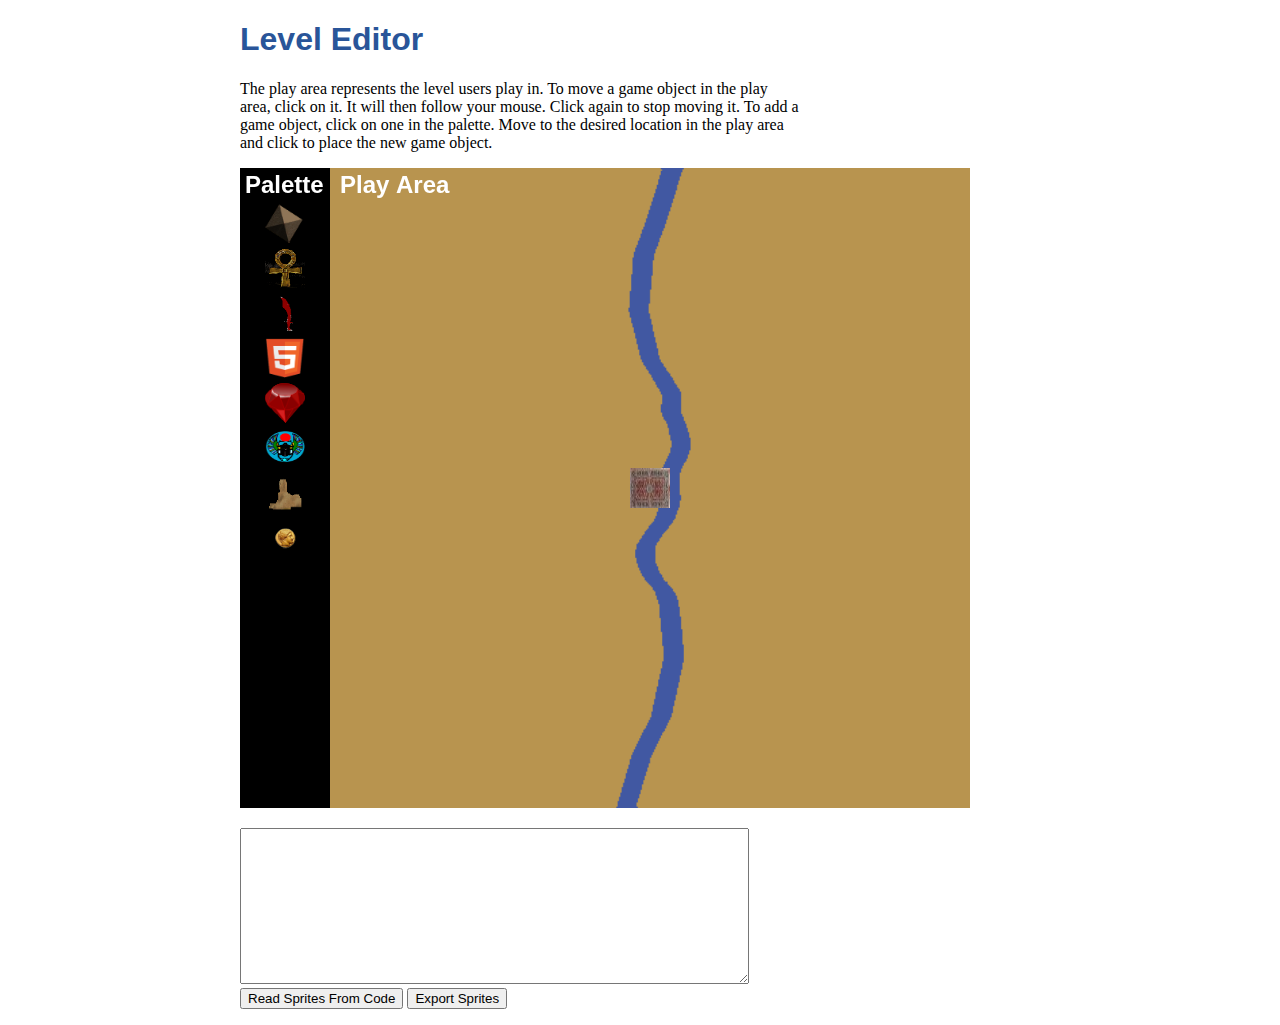
<file: level_editor/index.html>
<!DOCTYPE html>
<html>
	<head>
		<meta http-equiv="Content-Type" content="text/html;charset=utf-8" />
		<title>Level Editor</title>
		<link type="text/css" rel="stylesheet" href="style.css">
		<script type="text/javascript" src="script.js"></script>
	</head>
	<body onload="handleLoad()">
		<header>
			<h1>
				Level Editor
			</h1>
		</header>
		<article>
				<p>
					The play area represents the level users play in.
					To move a game object in the play area, click on it.
					It will then follow your mouse. Click again to stop moving it.
					To add a game object, click on one in the palette.
					Move to the desired location in the play area and click to place
					the new game object.
				</p>
				<p>
					<canvas id="gameCanvas" width="730" height="640"
						onmousemove="handleMouseMove(event)" onclick="handleClick(event)"
						onmouseover="handleMouseOver(event)" onmouseout="handleMouseOut(event)" >
					</canvas>
				</p>
				<p>
					<form action="javascript:parseObjects();" method="get">
 					<textarea id="theObjects" rows="10" cols="61"></textarea> <br/>
					<input type="submit" value="Read Sprites From Code" />
					<button type="button" onclick="exportObjects();">Export Sprites</button>
					</form>
				</p>
		</article>
	</body>
</html>
</file>
<file: level_editor/style.css>
h1, h2 {
	color: #295599;
}

h1 {
	font: bold xx-large sans-serif;
}

h2 {
	font: bold x-large sans-serif;
}

body {
	margin-left: auto;
	margin-right: auto;
	width: 800px;
}

p, blockquote {
	max-width: 35em;
}

#gameImages {
	display: none;
}

#gameStatus {
	text-align: center;
	width: 512px;
	font: bold x-large sans-serif;
}
</file>
